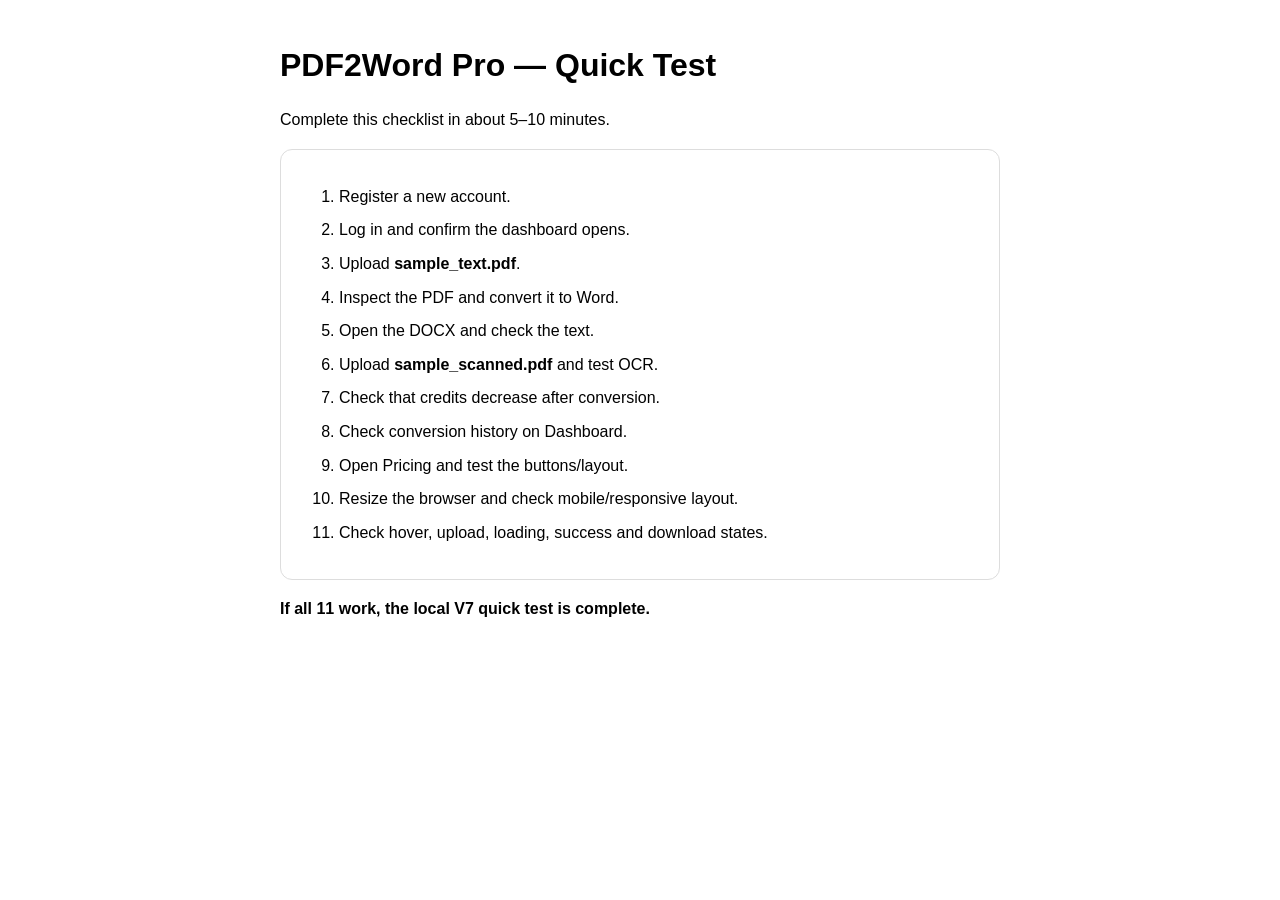
<file: PDF2Word_Pro_One_Click_WINDOWS_FIXED_LAUNCH/PDF2Word_Pro_Quick_Test/TEST.html>
<!doctype html>
<html>
<head>
<meta charset="utf-8">
<title>PDF2Word Pro - Quick Test</title>
<style>
body{font-family:Arial,sans-serif;max-width:720px;margin:40px auto;padding:0 20px;line-height:1.6}
h1{margin-bottom:4px}.box{border:1px solid #ddd;border-radius:12px;padding:18px;margin:14px 0}
li{margin:8px 0}.ok{font-weight:700}
</style>
</head>
<body>
<h1>PDF2Word Pro — Quick Test</h1>
<p>Complete this checklist in about 5–10 minutes.</p>
<div class="box">
<ol>
<li>Register a new account.</li>
<li>Log in and confirm the dashboard opens.</li>
<li>Upload <b>sample_text.pdf</b>.</li>
<li>Inspect the PDF and convert it to Word.</li>
<li>Open the DOCX and check the text.</li>
<li>Upload <b>sample_scanned.pdf</b> and test OCR.</li>
<li>Check that credits decrease after conversion.</li>
<li>Check conversion history on Dashboard.</li>
<li>Open Pricing and test the buttons/layout.</li>
<li>Resize the browser and check mobile/responsive layout.</li>
<li>Check hover, upload, loading, success and download states.</li>
</ol>
</div>
<p class="ok">If all 11 work, the local V7 quick test is complete.</p>
</body>
</html>
</file>
